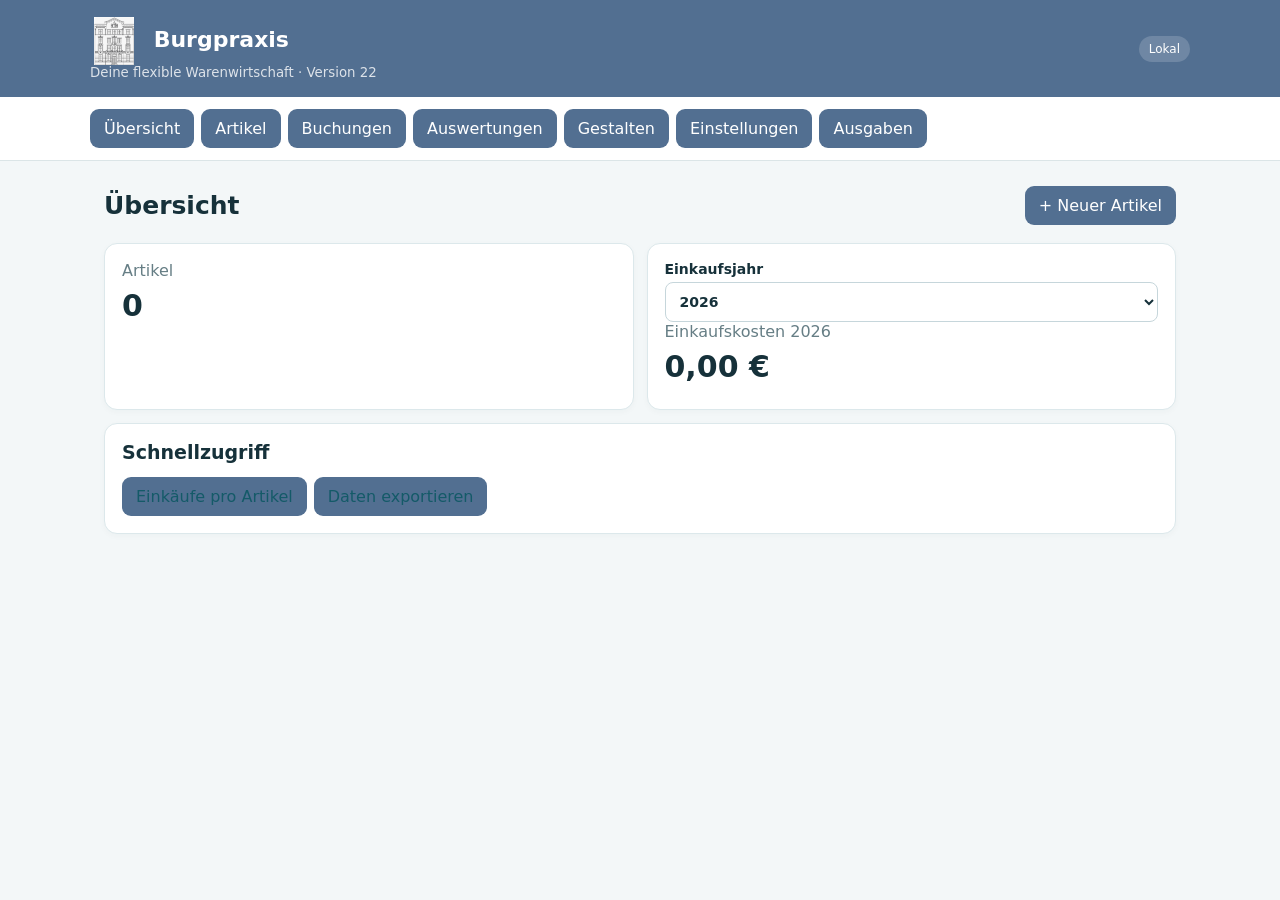
<file: index.html>
<!doctype html><html lang="de"><head><meta charset="utf-8"><meta name="viewport" content="width=device-width,initial-scale=1"><meta name="theme-color" content="#145a68"><link rel="manifest" href="manifest.webmanifest"><link rel="stylesheet" href="style.css"><title>WarenPilot – Warenwirtschaft</title></head><body><header><div><strong><img src="Screenshot_2026-11-13-12-12-37-592_com.google.android.googlequicksearchbox-edit.jpg" alt="Burgpraxis" style="width:48px;height:48px;object-fit:contain;vertical-align:middle;margin-right:8px;"> Burgpraxis</strong><small>Deine flexible Warenwirtschaft · Version 22</small></div><span id="syncState">Lokal</span></header><nav id="nav"></nav><main id="app"></main><dialog id="dialog"><form method="dialog"><button class="close" aria-label="Schließen">✕</button></form><div id="dialogContent"></div></dialog><script src="app.js?v=22" defer></script><script src="Auswertung.js?v=21" defer></script></body></html>
</file>
<file: style.css>
:root{font-family:system-ui,-apple-system,sans-serif;color:#16313a;background:#f3f7f8}*{box-sizing:border-box}body{margin:0}header{background:#145a68;color:white;padding:17px max(16px,calc((100vw - 1100px)/2));display:flex;justify-content:space-between;align-items:center}header strong{font-size:22px}header small{display:block;opacity:.8}#syncState{font-size:12px;background:#ffffff2b;padding:6px 10px;border-radius:30px}nav{display:flex;gap:7px;overflow:auto;padding:12px max(12px,calc((100vw - 1100px)/2));background:white;border-bottom:1px solid #dbe5e7}button{font:inherit;cursor:pointer;border:0;border-radius:9px;padding:10px 14px;background:#145a68;color:white}button:hover{filter:brightness(.94)}button.secondary{background:#e6eff1;color:#145a68}button.danger{background:#a12d39}nav button{white-space:nowrap;background:#e9f1f3;color:#145a68}nav button.active{background:#145a68;color:white}main{max-width:1100px;margin:25px auto;padding:0 14px 50px}.toolbar{display:flex;justify-content:space-between;align-items:center;gap:10px;flex-wrap:wrap;margin-bottom:18px}h1{font-size:25px;margin:0}h2{font-size:19px;margin:0 0 14px}h3{margin:0 0 10px}.muted{color:#667e85}.grid{display:grid;grid-template-columns:repeat(auto-fit,minmax(190px,1fr));gap:13px}.card{background:white;border:1px solid #dce8eb;border-radius:13px;padding:17px;margin-bottom:13px;box-shadow:0 2px 6px #16313a08}.metric{font-size:30px;font-weight:750;margin:8px 0}table{border-collapse:collapse;width:100%;background:white}th,td{text-align:left;border-bottom:1px solid #e5edef;padding:11px;vertical-align:top}th{font-size:13px;color:#59717a}td button{margin:2px;padding:7px 9px}.scroll{overflow:auto}.row{display:flex;gap:10px;flex-wrap:wrap;align-items:center}.stack{display:grid;gap:12px}label{display:grid;gap:5px;font-size:14px;font-weight:600}input,select,textarea{font:inherit;padding:10px;border:1px solid #c6d6db;border-radius:8px;background:white;color:#16313a;max-width:100%;width:100%}input[type=checkbox]{width:auto}textarea{min-height:80px}form.fields{display:grid;gap:13px}dialog{border:0;border-radius:15px;box-shadow:0 15px 60px #0004;width:min(95vw,620px);max-height:90vh;overflow:auto;padding:24px}dialog::backdrop{background:#09232a80}.close{float:right;background:#e8eff1;color:#145a68}.pill{display:inline-block;border-radius:50px;padding:4px 9px;background:#e9f2f4;font-size:12px}.notice{background:#fff5df;padding:12px;border-radius:9px;margin-bottom:14px}.actions{display:flex;gap:7px;flex-wrap:wrap}.empty{padding:24px;text-align:center;color:#667e85}.two{display:grid;grid-template-columns:repeat(auto-fit,minmax(250px,1fr));gap:14px}video{width:100%;max-height:280px;background:#15262c;border-radius:10px}pre{white-space:pre-wrap;overflow-wrap:anywhere} @media(max-width:600px){th,td{padding:8px;font-size:13px}.card{padding:13px}}
#productForm label:has(input[name="sku"]),
#productForm label:has(input[name="barcode"]),
#productForm button[data-action="scan"] {
  display: none !important;
}header,button,nav button.active {background: #526F91 !important;}
nav button,
nav button.secondary,
nav button.active {
  color: white !important;
}
nav button,
nav button.secondary,
nav button.active {
  color: #ffffff !important;
}
</file>
